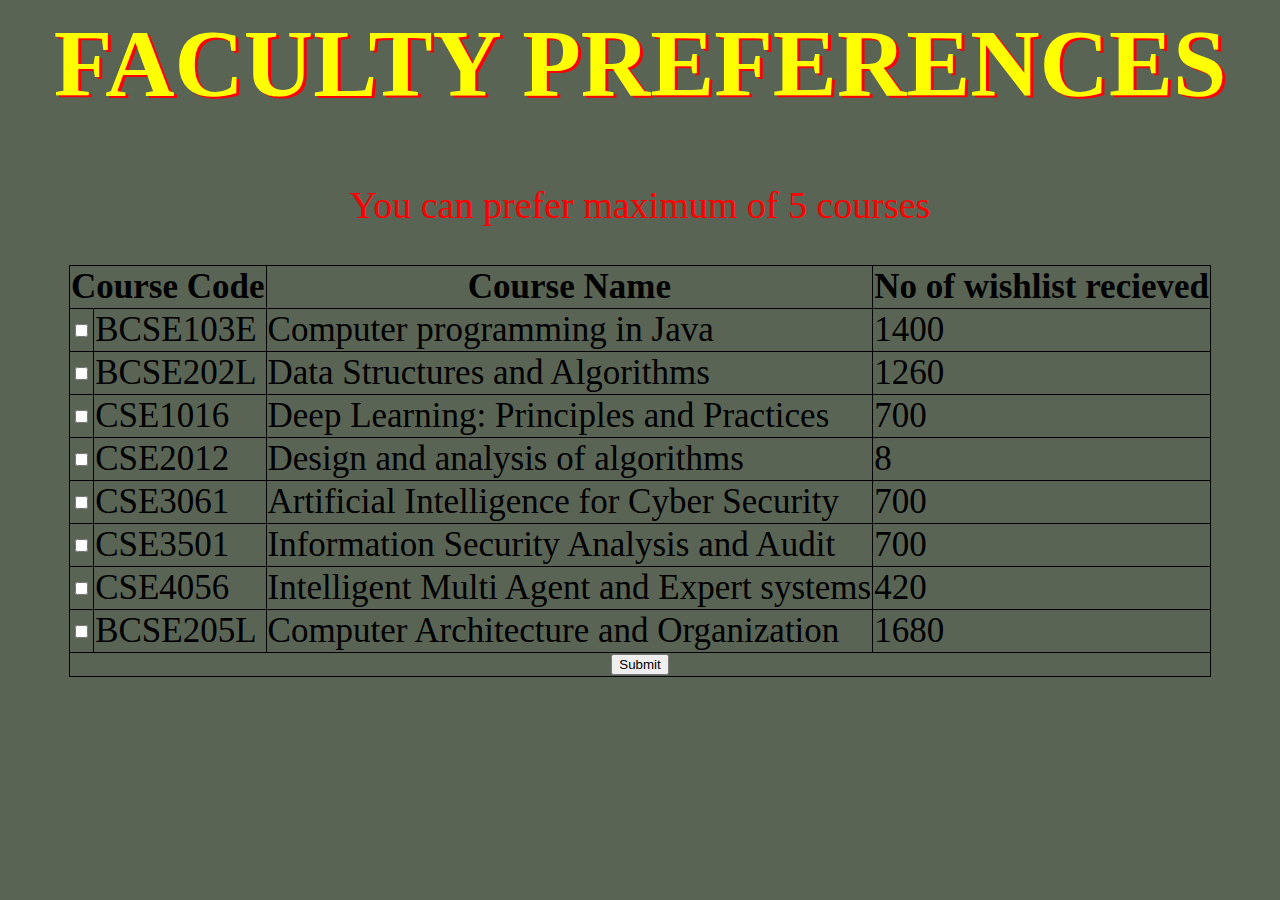
<file: src/link8.html>
<html>
<head>
<style>
table,th,td,tr{
  border: 1px solid black;
  border-collapse: collapse;
}
</style>
<script>
  function displayForm(){
    var x = document.getElementById("1").checked;
    var y = document.getElementById("2").checked;
    var z = document.getElementById("3").checked;
    var a = document.getElementById("4").checked;
    var b = document.getElementById("5").checked;
	var c = document.getElementById("6").checked;
	var d = document.getElementById("7").checked;
	var e = document.getElementById("8").checked;

    document.getElementById("100").innerHTML="";
    document.getElementById("101").innerHTML="The selected courses are:";
    if(x == true){
      document.getElementById("102").innerHTML="Computer programming in Java";
    }
    if(y == true){
      document.getElementById("103").innerHTML = "Data Structures and Algorithms";
    }
    if(z == true){
      document.getElementById("104").innerHTML = "Deep Learning: Principles and Practices";
    }
    if(a == true){
      document.getElementById("105").innerHTML = "Design and analysis of algorithms";
    }
    if(b == true){
      document.getElementById("106").innerHTML = "Artificial Intelligence for Cyber Security";
    }
    if(c == true){
      document.getElementById("107").innerHTML = "Information Security Analysis and Audit";
    }
    if(d == true){
      document.getElementById("108").innerHTML = "Intelligent Multi Agent and Expert systems";
    }
    if(e == true){
      document.getElementById("109").innerHTML = "Computer Architecture and Organization";
    }

  }
</script>
</head>
<body style="background-color:rgb(90,100,85)">
<font size="25px">
<h1 style="color: yellow; text-shadow:3px 2px red; text-transform:uppercase" align="center">
Faculty Preferences</h1>

</font>
<form name="Form1" align="center">
<table align="center" id="100">
<tr>

<th colspan="2"><p style="color:Black; font-size: 35px;">Course Code</p></th>
<th><p style="color:Black; font-size: 35px;">Course Name</p></th>
<th><p style="color:Black; font-size: 35px;">No of wishlist recieved</p></th>
</tr>
<tr>
<td><input type="checkbox" name="course1" id="1" value="course1"></td>
<td><p style="color:Black; font-size: 35px;">BCSE103E</p></td>
<td><p style="color:Black; font-size: 35px;">Computer programming in Java</p></td>
<td><p style="color:Black; font-size: 35px;">1400</p></td>
</tr>

<tr>
<td><input type="checkbox" name="course2" id="2"></td>
<td><p style="color:Black; font-size: 35px;">BCSE202L</p></td>
<td><p style="color:Black; font-size: 35px;">Data Structures and Algorithms</p></td>
<td><p style="color:Black; font-size: 35px;">1260</p></td>
</tr>

<tr>
<td><input type="checkbox" name="course3" id="3"></td>
<td><p style="color:Black; font-size: 35px;">CSE1016</p></td>
<td><p style="color:Black; font-size: 35px;">Deep Learning: Principles and
Practices</p></td>
<td><p style="color:Black; font-size: 35px;">700</p></td>
</tr>

<tr>
<td><input type="checkbox" name="course4" id="4"></td>
<td><p style="color:Black; font-size: 35px;">CSE2012</p></td>
<td><p style="color:Black; font-size: 35px;">Design and analysis of algorithms</p></td>
<td><p style="color:Black; font-size: 35px;">8</p></td>
</tr>

<tr>
<td><input type="checkbox" name="course5" id="5"></td>
<td><p style="color:Black; font-size: 35px;">CSE3061</p></td>
<td><p style="color:Black; font-size: 35px;">Artificial Intelligence for Cyber
Security</p></td>
<td><p style="color:Black; font-size: 35px;">700</p></td>
</tr>

<tr>
<td><input type="checkbox" name="course6" id="6"></td>
<td><p style="color:Black; font-size: 35px;">CSE3501</p></td>
<td><p style="color:Black; font-size: 35px;">Information Security Analysis and
Audit</p></td>
<td><p style="color:Black; font-size: 35px;">700</p></td>
</tr>

<tr>
<td><input type="checkbox" name="course7" id="7"></td>
<td><p style="color:Black; font-size: 35px;">CSE4056</p></td>
<td><p style="color:Black; font-size: 35px;">Intelligent Multi Agent and Expert 
systems</p></td>
<td><p style="color:Black; font-size: 35px;">420</p></td>
</tr>

<tr>
<td><input type="checkbox" name="course8" id="8"></td>
<td><p style="color:Black; font-size: 35px;">BCSE205L</p></td>
<td><p style="color:Black; font-size: 35px;">Computer Architecture and
Organization </p></td>
<td><p style="color:Black; font-size: 35px;">1680</p></td>
</tr>

<tr>
<td colspan=4 align="center"><center><button onclick="displayForm()">Submit</button></center></td>
</tr>
</form>

<p style="color: red; font-size: 38px;">You can prefer maximum of 5 courses</p>

<h1 id=101></h1>
<h4 id=102></h4>
<h4 id=103></h4>
<h4 id=104></h4>
<h4 id=105></h4>
<h4 id=106></h4>
<h4 id=107></h4>
<h4 id=108></h4>
<h4 id=109></h4>
</body>
</html>
</file>
